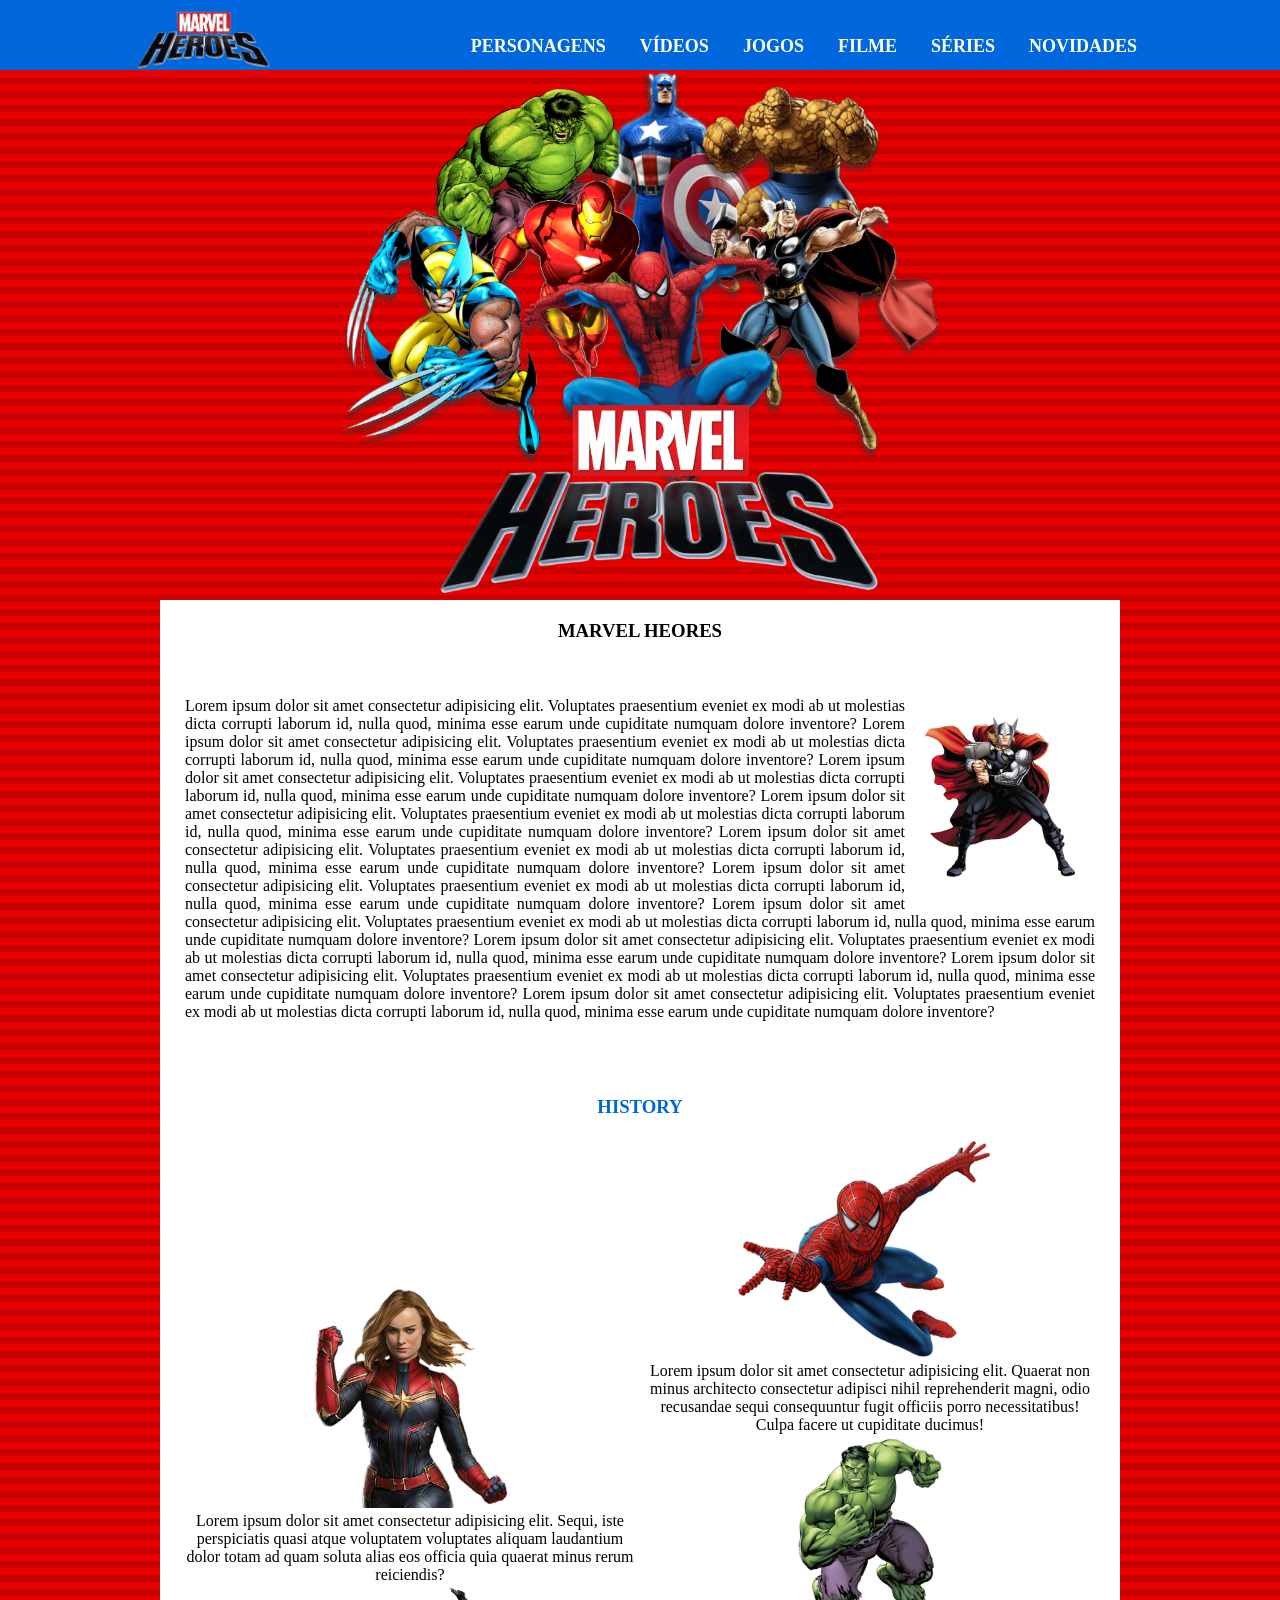
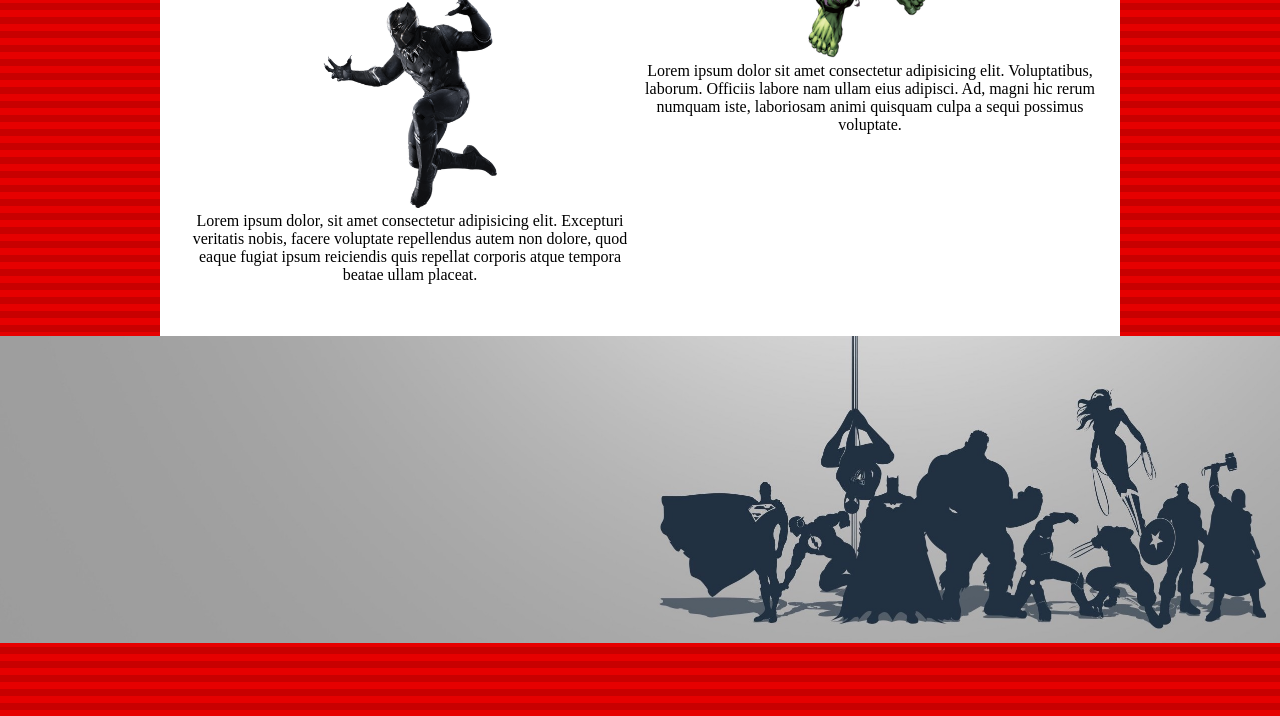
<file: index.html>
<!DOCTYPE html>
<html lang="en">

<head>
    <meta charset="UTF-8">
    <meta name="viewport" content="width=device-width, initial-scale=1.0">
    <meta http-equiv="X-UA-Compatible" content="ie=edge">
    <link rel="stylesheet" href="https://use.fontawesome.com/releases/v5.8.1/css/all.css"
        integrity="sha384-50oBUHEmvpQ+1lW4y57PTFmhCaXp0ML5d60M1M7uH2+nqUivzIebhndOJK28anvf" crossorigin="anonymous">
    <title>Marvel Heroes</title>
    <link rel="stylesheet" href="css/estilo.css">
</head>

<body>

    <header>
        <div class="area-logo">
            <a href="#">
                <img src="img/logo.png" alt="">
            </a>
        </div>
        <div class="menu">
            <nav>
                <ul>
                    <li class="item">Personagens</li>
                    <li class="item">Vídeos</li>
                    <li class="item">Jogos</li>
                    <li class="item">Filme</li>
                    <li class="item">Séries</li>
                    <li class="item">Novidades</li>
                    <!-- <li><i class="fab fa-facebook"></i></li>
                <li><i class="fa fa-car"></i></li> -->
                </ul>
            </nav>
        </div>
    </header>
    <main>
        <div class="banner"></div>
        <section>
            <article class="history">
                <div class="titulo">
                    <h1>Marvel Heores</h1>
                </div>
                <div class="texto">
                    <img src="img/thor.png" alt="">
                    Lorem ipsum dolor sit amet consectetur adipisicing elit. Voluptates praesentium eveniet ex modi ab
                    ut
                    molestias dicta corrupti laborum id, nulla quod, minima esse earum unde cupiditate numquam dolore
                    inventore?
                    Lorem ipsum dolor sit amet consectetur adipisicing elit. Voluptates praesentium eveniet ex modi ab
                    ut
                    molestias dicta corrupti laborum id, nulla quod, minima esse earum unde cupiditate numquam dolore
                    inventore?
                    Lorem ipsum dolor sit amet consectetur adipisicing elit. Voluptates praesentium eveniet ex modi ab
                    ut
                    molestias dicta corrupti laborum id, nulla quod, minima esse earum unde cupiditate numquam dolore
                    inventore?
                    Lorem ipsum dolor sit amet consectetur adipisicing elit. Voluptates praesentium eveniet ex modi ab
                    ut
                    molestias dicta corrupti laborum id, nulla quod, minima esse earum unde cupiditate numquam dolore
                    inventore?
                    Lorem ipsum dolor sit amet consectetur adipisicing elit. Voluptates praesentium eveniet ex modi ab
                    ut
                    molestias dicta corrupti laborum id, nulla quod, minima esse earum unde cupiditate numquam dolore
                    inventore?
                    Lorem ipsum dolor sit amet consectetur adipisicing elit. Voluptates praesentium eveniet ex modi ab
                    ut
                    molestias dicta corrupti laborum id, nulla quod, minima esse earum unde cupiditate numquam dolore
                    inventore?
                    Lorem ipsum dolor sit amet consectetur adipisicing elit. Voluptates praesentium eveniet ex modi ab
                    ut
                    molestias dicta corrupti laborum id, nulla quod, minima esse earum unde cupiditate numquam dolore
                    inventore?
                    Lorem ipsum dolor sit amet consectetur adipisicing elit. Voluptates praesentium eveniet ex modi ab
                    ut
                    molestias dicta corrupti laborum id, nulla quod, minima esse earum unde cupiditate numquam dolore
                    inventore?
                    Lorem ipsum dolor sit amet consectetur adipisicing elit. Voluptates praesentium eveniet ex modi ab
                    ut
                    molestias dicta corrupti laborum id, nulla quod, minima esse earum unde cupiditate numquam dolore
                    inventore?
                    Lorem ipsum dolor sit amet consectetur adipisicing elit. Voluptates praesentium eveniet ex modi ab
                    ut
                    molestias dicta corrupti laborum id, nulla quod, minima esse earum unde cupiditate numquam dolore
                    inventore?

                </div>
            </article>
            <article class="games">
                <div class="titulo">
                    <h1>history</h1>
                </div>
                <div class="games-texto">
                    <div class="texto1">
                        <img src="img/aranha.png" alt="Homem Aranha">
                        <p>Lorem ipsum dolor sit amet consectetur adipisicing elit. Quaerat non minus architecto
                            consectetur adipisci nihil reprehenderit magni, odio recusandae sequi consequuntur fugit
                            officiis porro necessitatibus! Culpa facere ut cupiditate ducimus!</p>
                    </div>
                    <div class="texto2">
                        <img src="img/capita.png" alt="Capitã">
                        <p>Lorem ipsum dolor sit amet consectetur adipisicing elit. Sequi, iste perspiciatis quasi atque
                            voluptatem voluptates aliquam laudantium dolor totam ad quam soluta alias eos officia quia
                            quaerat minus rerum reiciendis?</p>
                    </div>
                    <div class="texto3">
                        <img src="img/huck.png" alt="Huck">
                        <p>Lorem ipsum dolor sit amet consectetur adipisicing elit. Voluptatibus, laborum. Officiis
                            labore nam ullam eius adipisci. Ad, magni hic rerum numquam iste, laboriosam animi quisquam
                            culpa a sequi possimus voluptate.</p>
                    </div>
                    <div class="texto4">
                        <img src="img/panther.png" alt="Pantera Negra">
                        <p>Lorem ipsum dolor, sit amet consectetur adipisicing elit. Excepturi veritatis nobis, facere
                            voluptate repellendus autem non dolore, quod eaque fugiat ipsum reiciendis quis repellat
                            corporis atque tempora beatae ullam placeat.</p>
                    </div>
                </div>
            </article>
        </section>
        <footer></footer>
    </main>

</body>

</html>
</file>
<file: css/estilo.css>
* {
    margin: 0;
    padding: 0;
}

main {
    background-image: url(../img/bg_texture.png);
}

header {
    background-color: #0067dc;
    position: fixed;
    vertical-align: top;
    height: 70px;
    width: 100%;
    z-index: 100;
    display: flex;
    justify-content: space-between;
}

.area-logo {
    margin-left: 10%;
}

.area-logo img {
    height: 80px;
    /*float: left;*/
}

.menu {
    margin-right: 10%;
    /*float: right;*/
    justify-content: flex-end;
}

.menu nav {
    margin-top: 3%;
}

/* li */
/* ul li */
/* .menu nav ul li { */
/* .menu nav li { */
.item {
    display: inline-block;
    color: white;
    font-size: 18px;
    font-weight: bold;
    text-transform: uppercase;
    padding: 15px;
}

.menu nav li:hover {
    border-bottom: 4px solid red;
    color: red;
}

.banner {
    height: 600px;
    background-image: url(../img/banner.png);
    background-repeat: no-repeat;
    background-attachment: fixed;
    background-position: center 70px;
    background-size: 600px;
    margin: 0 auto;
    width: 960px;
}

section {
    background-color: white;
    width: 960px;
    margin: 0 auto;
}

.titulo {
    text-align: center;
    text-transform: uppercase;
    padding: 20px;
    margin-bottom: 10px;
}

.history .texto {
    padding:  25px;
    text-align: justify;
}

.history .texto img {
    float: right;
    padding: 20px;
    width: 150px;
}

.games {
    background-image: url(../img/background.jpeg);
    background-attachment: fixed;
    background-size: 100%;
    height: 850px;
    padding: 20px;
}

.games .titulo {
    color: #0067dc;
    padding: 30px;
}

.games-texto {
    position: relative;
}

.games .texto1,
.games .texto2,
.games .texto3,
.games .texto4 {
    text-align: center;
    width: 50%;
    position: absolute;
}

.games .texto1 {
    top: -20px;
    right: 0;
}

.games .texto2 {
    top: 130px;
    left: 0;
}

.games .texto3 {
    top: 280px;
    right: 0;
}

.games .texto4 {
    top: 430px;
    left: 0;
}


.texto1 img,
.texto2 img,
.texto4 img {
    height: 220px;
}

.texto3 img {
    height: 220px;
}

footer {
    height: 380px;
    background-image: url(../img/footer.jpg);
    background-size: 100%;
    background-repeat: no-repeat;
}
</file>
